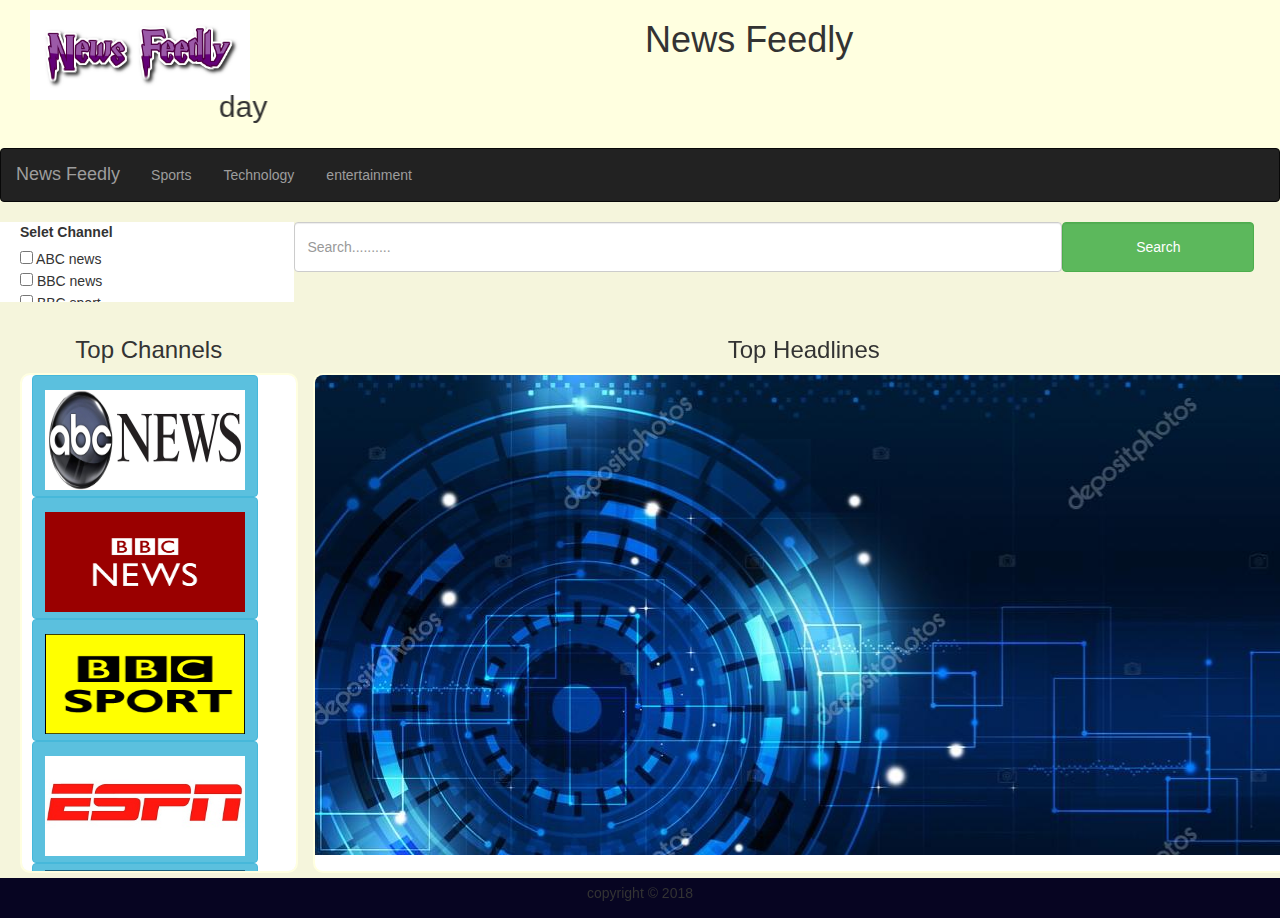
<file: index.html>
<!DOCTYPE html>
<html>
<head>
    <title></title>
    <meta charset="UTF-8">
    <meta name="viewport" content="width=device-width, initial-scale=1.0">
    <link rel="stylesheet" href="css/style.css">
    <link rel="stylesheet" href="css/bootstrap.css">
    <link rel="stylesheet" href="css/font-awesome.css">

</head>
<body style="background-color:beige">
<header>
    <div class="row">
        <div class="col-md-2">
            <div id="logo">
                <img src="img/news.png" width="220px" height="90px" alt="">
            </div>
        </div>
        <div class="col-md-10">
            <center><h1>News Feedly</h1></center>
            <marquee direction="right" scrollamount="6">
                <h2>Updates will gives day to day <h2>
            </marquee>
        </div>
    </div>
    <div>
        <nav class="navbar navbar-inverse">
            <div class="navbar-fluid">
                <div class="navbar-header">
                    <a href="#" class="navbar-brand">News Feedly</a>
                </div>
                <ul class="nav navbar-nav">
                    <li><a class="btn button" id="sports">Sports</a></li>
                    <li><a class="btn button" id="technology">Technology</a></li>
                    <li><a class="btn button" id="entertainment">entertainment</a></li>
                </ul>
            </div>
        </nav>
    </div>
</header>
<section>
    <form name="myForm">
        <div class="form-group" id="checkbox-channel">
            <label>Selet Channel</label><br>
            <input type="checkbox" id="id0" value="abc-news"> ABC news<br>
            <input type="checkbox" id="id1" value="bbc-news"> BBC news<br>
            <input type="checkbox" id="id2" value="bbc-sports"> BBC sport<br>
            <input type="checkbox" id="id3" value="espn"> ESPN<br>
            <input type="checkbox" id="id4" value="business-insider"> BUSINESS INSEDER<br>
            <input type="checkbox" id="id5" value="buzzfeed"> BUZZFEED<br>
            <input type="checkbox" id="id6" value="cnbc"> CNBC<br>
            <input type="checkbox" id="id7" value="cnn"> CNN<br>
            <!-- <select id="stateSel" size="1" name="news-channel" class="form-control">
            <option >-- Select State --</option>
            <option name="news-channel" value="abc-news">ABC News</option>
            <option  name="news-channel" value="bbc-news">BBC News</option>
            <option  name="news-channel" value="bbc-sports">BBC-Sports</option>
            <option  name="news-channel" value="espn">ESPN</option>
            <option  name="news-channel" value="business-insider">Business Insider</option>
            <option  name="news-channel" value="buzzfeed">Buzzfeed</option>
            <option  name="news-channel" value="cnbc">CNBC</option>
            <option name="news-channel" value="cnn">CNN</option>
            </select> -->
        </div>
        <div class="form-group" style="float: left; width: 60%">
            <input type="text" style="height: 50px" name="search-data" class="form-control"
                   placeholder="Search.........." required>
        </div>
    </form>
    <div style="float: left;width: 15%;">
        <button id="search" style="height:50px" class="form-control btn btn-success ">Search</button>
    </div>
    <div class="clearfix"></div>

    <div class="row">
        <div id="news-channels" class="col-md-3">
            <center><h3>Top Channels</h3></center>
            <div class="news-channels">
                <button id="abc-news" class="btn btn-info button " style="margin-left: 10px">
                    <div class="row" style="margin-top: 8px">
                        <div class="col-md-4">
                            <img src="img/abc-news.jpg" width="200px" height="100x" alt="">
                        </div>
                    </div>
                </button>
                <button id="bbc-news" class="btn btn-info button" style="margin-left: 10px">
                    <div class="row" style="margin-top: 8px">
                        <div class="col-md-4">
                            <img src="img/bbc.png" width="200px" height="100x" alt="">
                        </div>
                    </div>
                </button>
                <button id="bbc-sport" class="btn btn-info button" style="margin-left: 10px">
                    <div class="row" style="margin-top:8px">
                        <div class="col-md-4">
                            <img src="img/bbcsport.gif" width="200px" height="100x" alt="">
                        </div>
                    </div>
                </button>
                <button id="espn" class="btn btn-info button" style="margin-left: 10px">
                    <div class="row" style="margin-top: 8px">
                        <div class="col-md-4">
                            <img src="img/espn.jpg" width="200px" height="100x" alt="">
                        </div>
                    </div>
                </button>
                <button id="business-insider" class="btn btn-info button" style="margin-left: 10px">
                    <div class="row">
                        <div class="col-md-4">
                            <img src="img/business.jpg" width="200px" height="100x" alt="">
                        </div>
                    </div>
                </button>
                <button id="buzzfeed" class="btn btn-info button" style="margin-left: 10px">
                    <div class="row">
                        <div class="col-md-4">
                            <img src="img/buzzfeed.png" width="200px" height="100x" alt="">
                        </div>
                    </div>
                </button>
                <button id="cnbc" class="btn btn-info button" style="margin-left: 10px">
                    <div class="row">
                        <div class="col-md-4">
                            <img src="img/cnbc.png" width="200px" height="100x" alt="">
                        </div>
                    </div>
                </button>

                <button id="cnn" class="btn btn-info button" style="margin-left: 10px">
                    <div class="row">
                        <div class="col-md-4">
                            <img src="img/cnn.png" width="200px" height="100x" alt="">
                        </div>
                    </div>
                </button>
            </div>
        </div>

        <div class="col-md-8.offset-md-1">
            <center><h3>Top Headlines</h3></center>
            <div class="new-pages">

                <div id="first">
                    <div style="background-image: url('img/bg4.jpg');height:480px;width:1024">
                        <div style="float:right;padding-top: 50px">
                            <embed id="myVideo" width="420" height="345"
                                   src="https://www.youtube.com/embed/yNlcaSjFQTY">
                            </embed>
                        </div>

                    </div>
                </div>

            </div>
        </div>
    </div>
</section>
<footer style="background-color: rgb(7, 5, 34);height:40px;margin-top:5px">
    <center><p style="padding-top:5px ">copyright © 2018</p></center>
</footer>
<!-- <script>
	var myVideo =  iframe.getElementById('myVideo');
myVideo.mute();
</script> -->

<script src="js/app.js"></script>
<script src="js/jquery.js"></script>
<script src="js/bootstrap.js"></script>
</body>
</html>
</file>
<file: css/style.css>
header {
	background-color: lightyellow;
}

 #logo img{
	padding: 10px;
	margin-top:10px; 
	margin-left:30px;
	background-color: white;
	}

.news-channels{
	background-color: white;
	height:500px;
	border:2px solid lightyellow;
	border-radius: 10px 10px 10px 10px;
	overflow:scroll;
	margin-left: 20px;
	} 
.new-pages{
	background-color: white;
	height:500px;
	border:2px solid lightyellow;
	border-radius: 10px 10px 10px 10px;
	overflow:scroll;
} 
#checkbox-channel{
	float: left;
	width: 23%;
	padding-left:20px;
	overflow:scroll;
	height:80px;
	background-color:white
}
#head-news{
	padding: 5px;
	border: 2px solid black;
	
}
#head-img{
 float:left;
 width: 15%;
}
#head-title-des{
	width:75%;
	float: right;
}
#clear{
	clear:both;
}
</file>
